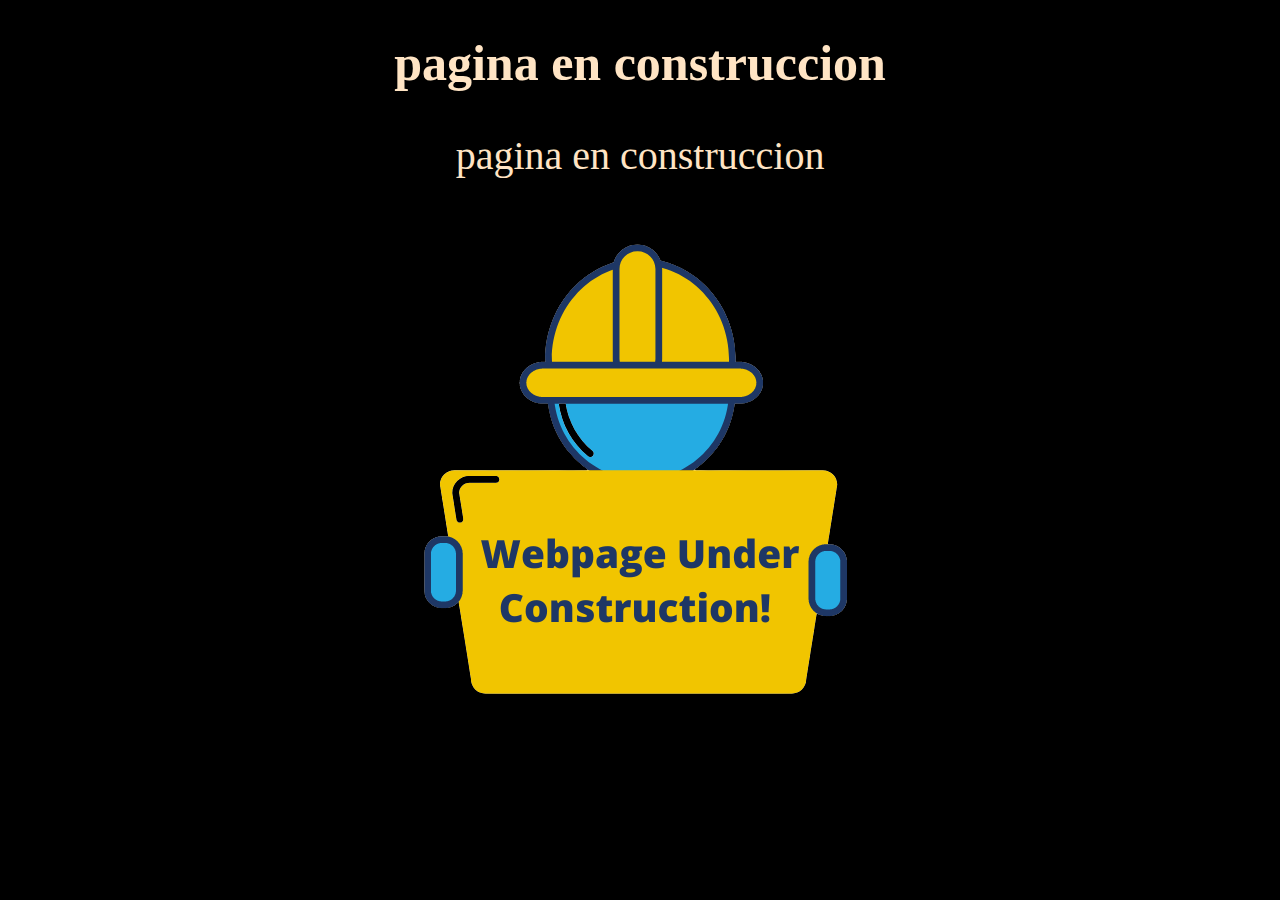
<file: construccion.html>
<!DOCTYPE html>
<html lang="es">
<head>
    <meta charset="UTF-8">
    <meta name="viewport" content="width=device-width, initial-scale=1.0">
    <title>Document</title>
    <link rel="stylesheet" href="css/ct.css">
</head>
<body>
    <div class="title">
        <h1>pagina en construccion</h1>
    </div>
    <div class="tex">    <p>pagina en construccion</p></div>
    <div class="imagen"><img src="imagenes/constructor-removebg-preview.png" alt=""></div>
</body>
</html>
</file>
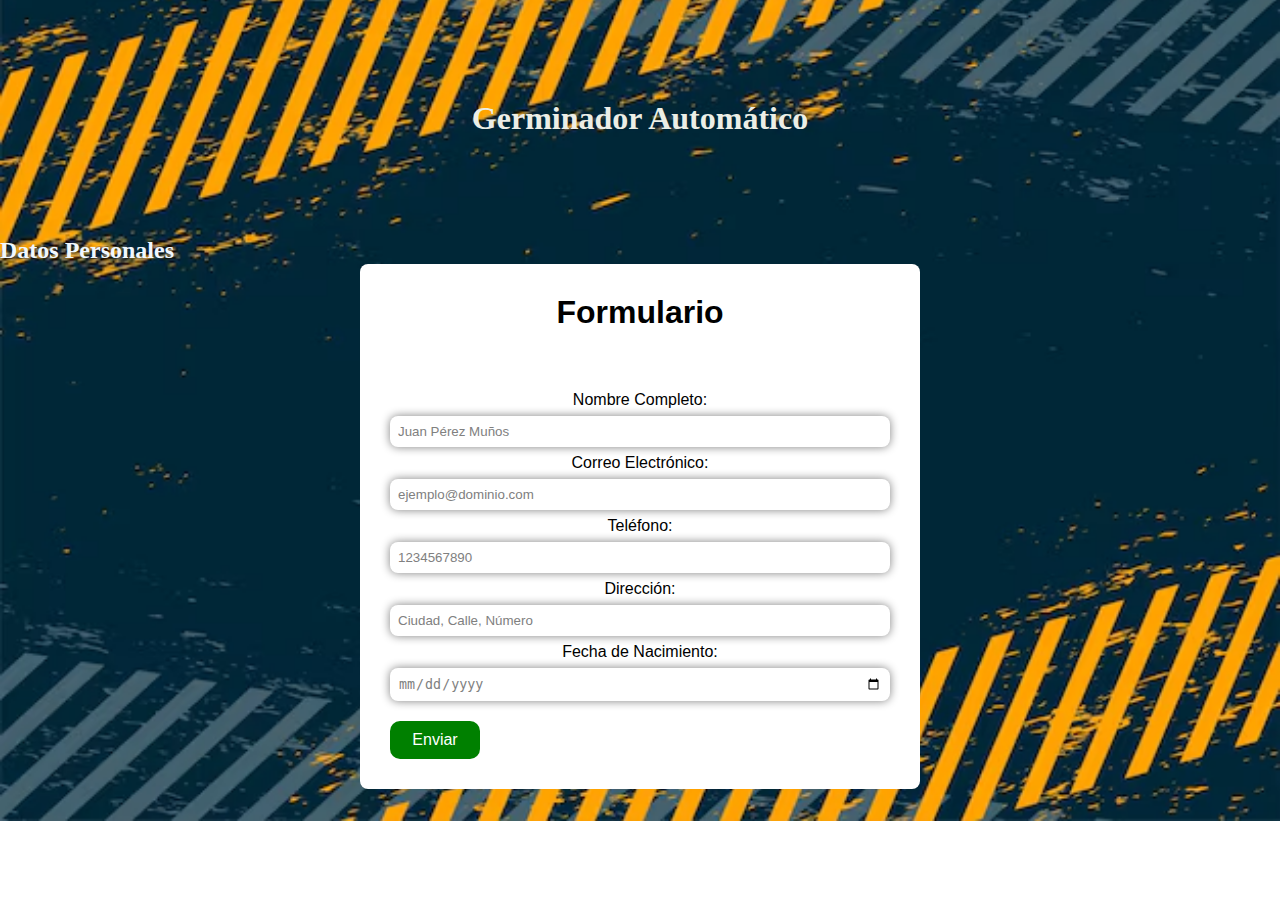
<file: formulario.html>
<!DOCTYPE html>
<html lang="es">
<head>
    <meta charset="UTF-8">
    <meta name="viewport" content="width=device-width, initial-scale=1.0">
    <title>Formulario</title>
    <link rel="stylesheet" href="css/formulario.css">
    <script>
        function cPalabras(input) {
            input.value = input.value.replace(/\b\w+/g, function(palabra) {
                return palabra.charAt(0).toUpperCase() + palabra.slice(1).toLowerCase();
            });
        }

        function validarFormulario() {
            let valid = true;

            // Validar nombre
            let nombre = document.getElementById('nombre');
            if (!nombre.checkValidity()) {
                document.getElementById('error-nombre').style.display = 'inline';
                valid = false;
            } else {
                document.getElementById('error-nombre').style.display = 'none';
            }

            // Validar correo
            let correo = document.getElementById('correo');
            if (!correo.checkValidity()) {
                document.getElementById('error-correo').style.display = 'inline';
                valid = false;
            } else {
                document.getElementById('error-correo').style.display = 'none';
            }

            // Validar teléfono
            let telefono = document.getElementById('telefono');
            if (!telefono.checkValidity()) {
                document.getElementById('error-telefono').style.display = 'inline';
                valid = false;
            } else {
                document.getElementById('error-telefono').style.display = 'none';
            }

            // Validar dirección
            let direccion = document.getElementById('direccion');
            if (!direccion.checkValidity()) {
                document.getElementById('error-direccion').style.display = 'inline';
                valid = false;
            } else {
                document.getElementById('error-direccion').style.display = 'none';
            }

            // Validar fecha
            let fecha = document.getElementById('fecha');
            if (!fecha.checkValidity()) {
                document.getElementById('error-fecha').style.display = 'inline';
                valid = false;
            } else {
                document.getElementById('error-fecha').style.display = 'none';
            }

            if (valid) {
                window.location.href = 'https://franklinsrm-deam.github.io/GerminadorAutomatico.github.io/construccion.html';
            } else {
                alert('Por favor, complete todos los campos requeridos.');
            }
        }
    </script>
</head>
<body>
    <div class="contenido-inicio">
        <div class="contenedor" style="display: flex; justify-content: center; align-items: center; margin: 100px">
            <h1 style="color: rgb(236, 238, 230);">Germinador Automático</h1>
        </div>
        <h2 style="color: aliceblue;">Datos Personales</h2>
    </div>

    <div class="container-form">
        <form id="miformulario" action="sub-paginas/pagina-en-construccion.html" method="get">
            <h1 style="text-align: center; margin-bottom: 35px;">Formulario</h1>
            <br>
            <label for="nombre">Nombre Completo:</label>
            <input type="text" id="nombre" name="nombre" required 
                pattern="^([A-ZÁÉÍÓÚÑ][a-záéíóúñ]+(\s+|$)){2,}$" 
                title="Debe contener al menos 2 palabras, solo letras, y cada palabra debe iniciar con mayúscula." 
                placeholder="Juan Pérez Muños" 
                onblur="cPalabras(this)">
            <span id="error-nombre" class="error" style="display:none;">Este campo es obligatorio y debe contener al menos 2 palabras, solo letras, y cada palabra debe iniciar con mayúscula.</span>

            <label for="correo">Correo Electrónico:</label>
            <input type="email" id="correo" name="correo" required placeholder="ejemplo@dominio.com">
            <span id="error-correo" class="error" style="display:none;">Por favor, ingresa un correo válido.</span>

            <label for="telefono">Teléfono:</label>
            <input type="tel" id="telefono" name="telefono" required 
                pattern="^\d{10}$" 
                title="El teléfono debe contener 10 dígitos." 
                placeholder="1234567890">
            <span id="error-telefono" class="error" style="display:none;">El teléfono debe contener 10 dígitos.</span>

            <label for="direccion">Dirección:</label>
            <input type="text" id="direccion" name="direccion" 
                title="Debe contener al menos 2 palabras, al menos un número de dos dígitos, y cada palabra debe iniciar con mayúscula." 
                placeholder="Ciudad, Calle, Número" 
                onblur="cPalabras(this)">
            <span id="error-direccion" class="error" style="display:none;">La dirección debe seguir el formato indicado.</span>

            <label for="fecha">Fecha de Nacimiento:</label>
            <input type="date" id="fecha" name="fecha" required>
            <span id="error-fecha" class="error" style="display:none;">La fecha es obligatoria.</span>

            <a class="buttom" href="#" onclick="validarFormulario()">Enviar</a>
        </form>
    </div>    
</body>
</html>
</file>
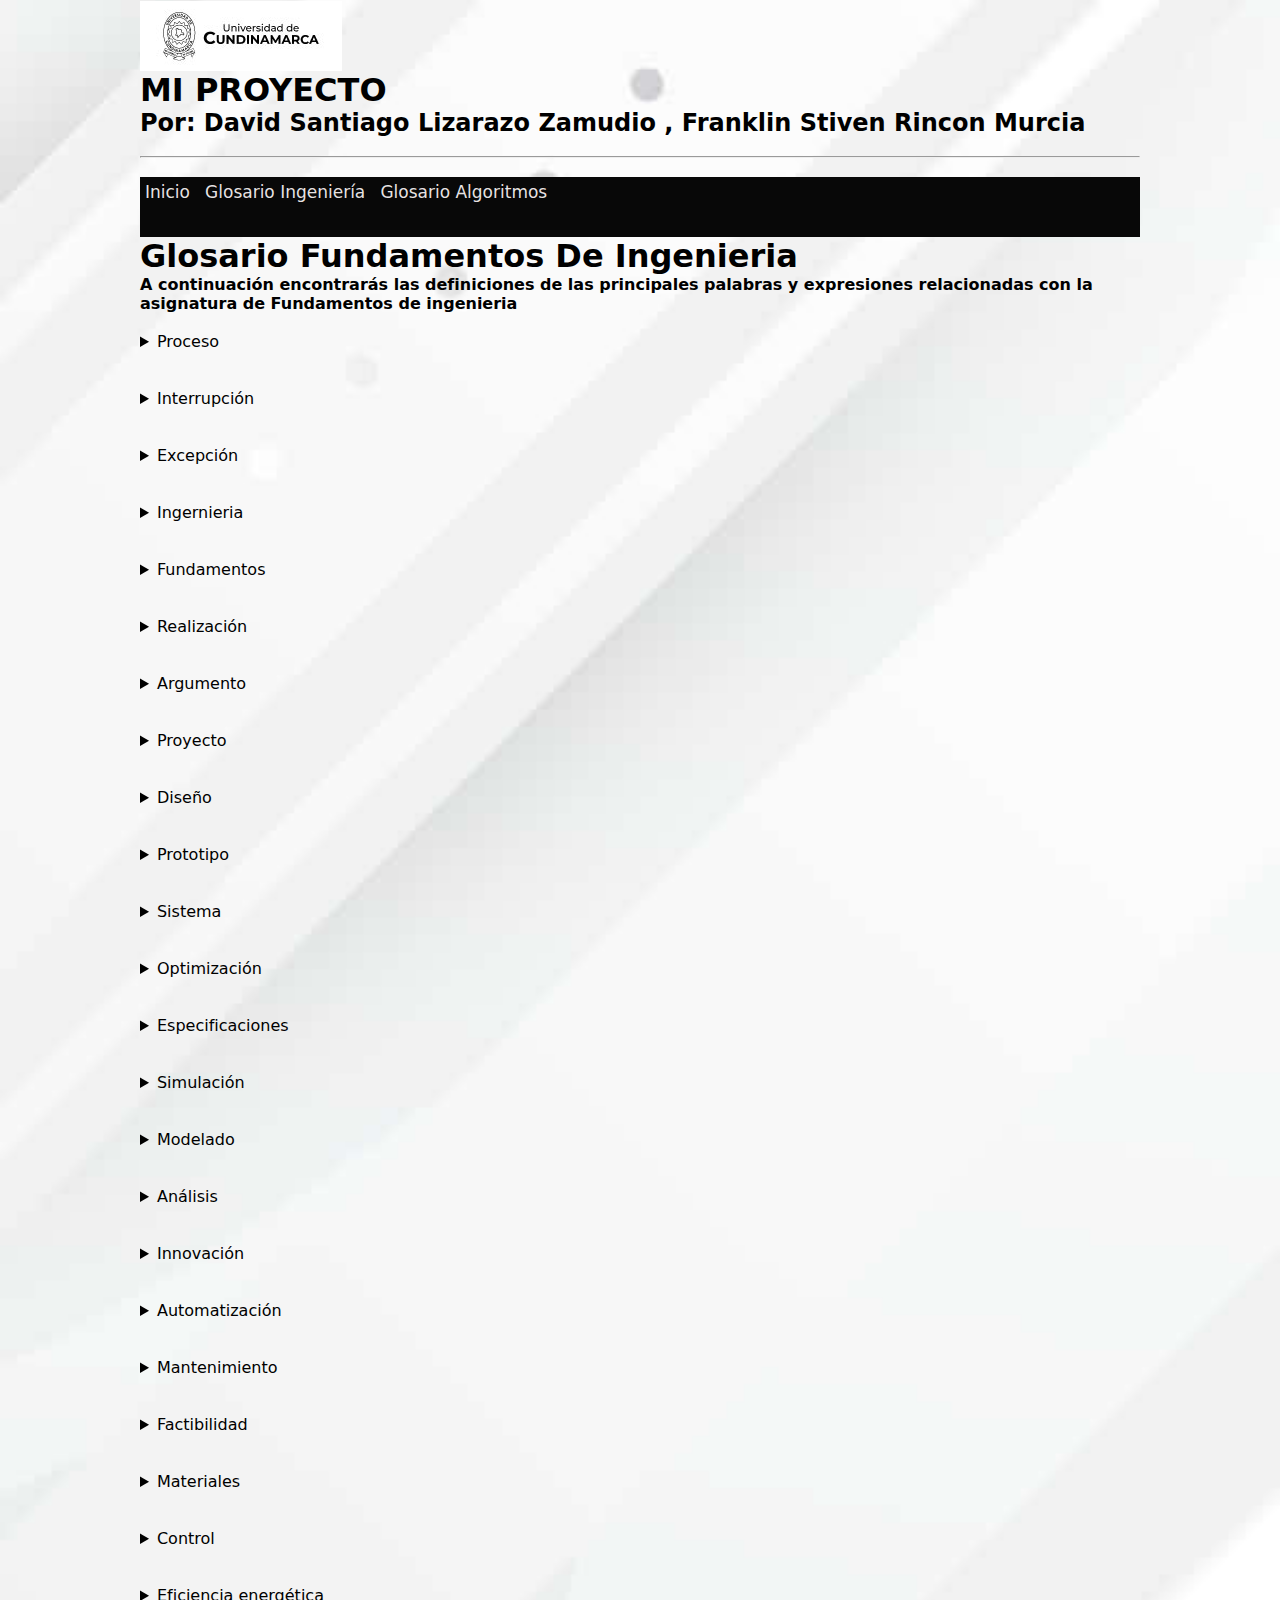
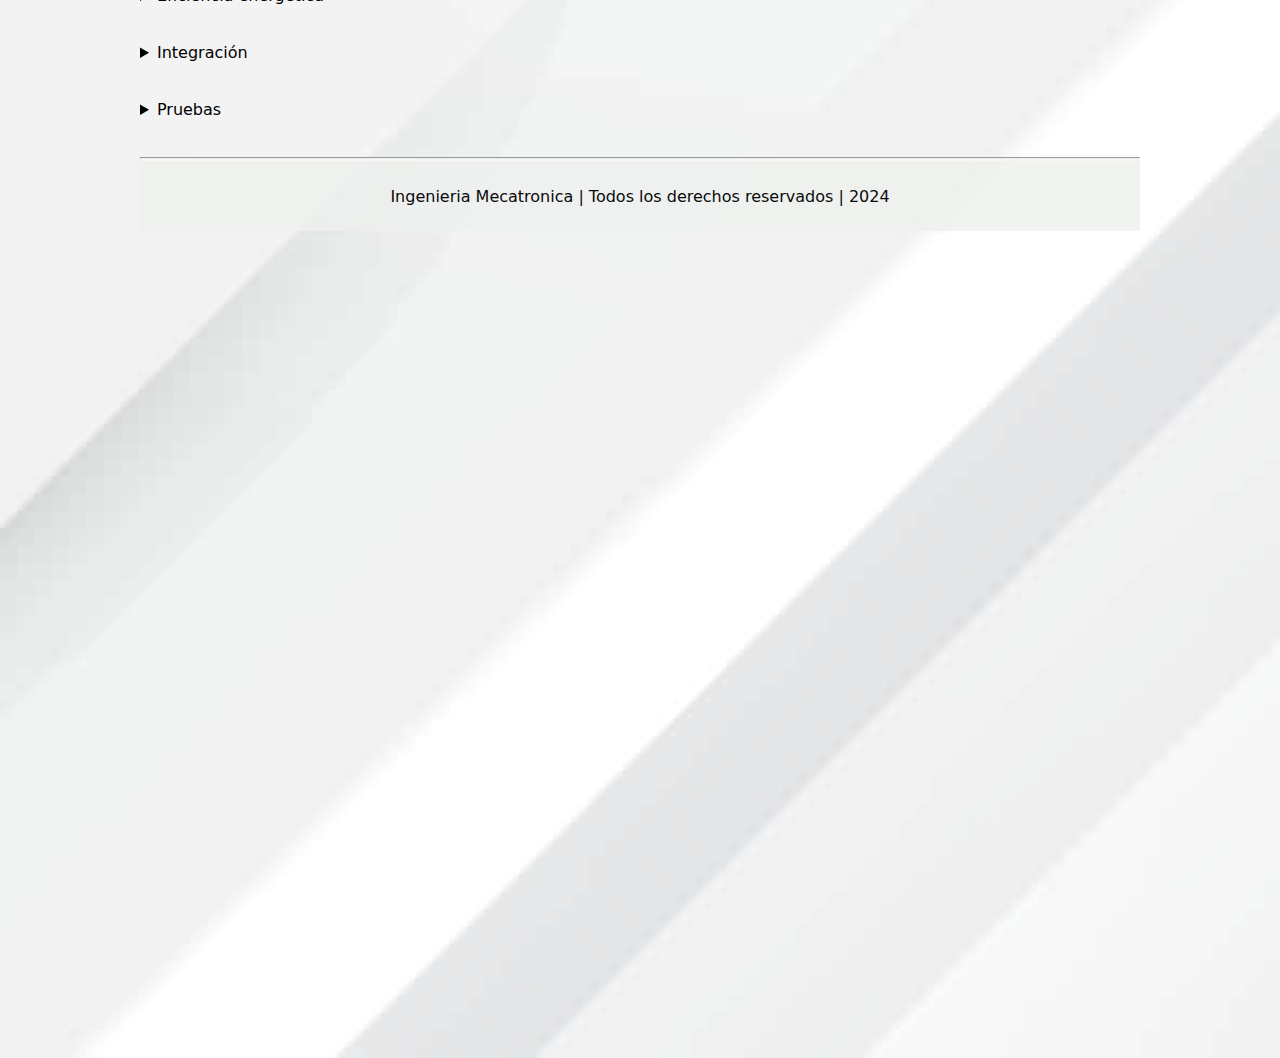
<file: Glosario Fundamentos de Ingenieria.html>
<!----- Inciamos nuestro primer cógigo HTML de nuestro grlosario personal, con una actividad muy interesante  -->
<html lang="es">
<head>
  <meta name="viewport" content="width=device-width, initial-scale=1.0"> 

  <meta content="text/html; charset=utf-8" http-equiv="content-type">
  <meta name="author" content="Santiago Lizarazo">
  <meta name="description" content="Pagina WEB de mi glosario personal, correspondiente a la asignatura de Sistemas Operativos, ingeniería de sistemas, UNICOC">

  <meta name="keywords" content="Glosario, ingeniería, Mecatronica, Ingeniería, Sistemas, Unicoc">
  <title>Glosario Pensamiento Algoritmico</title>

  <link rel="stylesheet" href="css/estilos.css">
</head>

<body>

<header> 
      <img src="imagenes/ucun.logo.png">    
      <h1>MI PROYECTO</h1>
      <h2>Por: David Santiago Lizarazo Zamudio ,
          Franklin Stiven Rincon Murcia </h2> 
      <br><hr><br>
</header>

<nav>
<ul>
     <li><a href="index.html">Inicio</a></li>
     
     <li><a href="Glosario Fundamentos de Ingenieria.html">Glosario Ingeniería</a></li>
     <li><a href="Glosario Pensamiento Algoritmico.html">Glosario Algoritmos</a></li>
</ul>
</nav>
<br>





<main>
     <article>
          <h1>Glosario Fundamentos De Ingenieria</h1>
     </article>
   
     <section>
        <p><b>A continuación encontrarás las definiciones de las principales palabras y expresiones relacionadas con la asignatura de Fundamentos de ingenieria </b></p>
        <br>
        <details>
            <summary>
                 Proceso
            </summary>
            <article>
 
                 <p> Un proceso consiste en un conjunto secuencial de acciones ejecutadas para alcanzar un determinado objetivo.</p> 
    
            </article>
        </details>
        <br><br>

        <details>
            <summary>Interrupción</summary>
            <article>
 
                 <p>Una interrupción es un evento que altera el flujo normal de ejecución de un sistema o dispositivo, generalmente en un procesador o microcontrolador, para atender una tarea o evento prioritario. Cuando ocurre una interrupción, el sistema detiene temporalmente la ejecución del programa en curso para ejecutar una rutina de servicio de interrupción (ISR, por sus siglas en inglés), que maneja el evento que provocó la interrupción.</p> 
    
            </article>
        </details>     
   
        <br><br>
        <details>
            <summary>Excepción</summary>
            <article>
 
                 <p>Una excepción es un evento o condición que ocurre durante la ejecución de un programa y altera su flujo normal, generalmente debido a un error o situación imprevista. A diferencia de una interrupción, que puede ocurrir por eventos externos o internos y puede ser esperada, una excepción es provocada por un problema que el programa no puede resolver en ese momento.</p> 
    
            </article>
        </details>           
        <br><br>

        <details>
            <summary>Ingernieria </summary>
            

                 
 
                 <p>La ingeniería es la disciplina que aplica los conocimientos científicos, matemáticos y tecnológicos para diseñar, construir, mantener y mejorar estructuras, máquinas, sistemas y procesos que resuelven problemas prácticos y cubren las necesidades de la sociedad. Los ingenieros utilizan principios teóricos y herramientas técnicas para desarrollar soluciones eficaces, eficientes y seguras en campos muy diversos como la construcción, la electrónica, la informática, la energía, la biomedicina, entre otros.</p> 
    
            </article>
        </details>        
        <br><br>

        <details>
            <summary>Fundamentos </summary>
            <article>
 
                 <p>Fundamentos se refiere a los principios básicos o elementos esenciales sobre los que se construye o se apoya un conocimiento, disciplina o sistema. Son las ideas, conceptos o reglas fundamentales que sirven como base para comprender, desarrollar o aplicar un tema específico.</p> 
    
            </article>
        </details>           
        <br><br>
        <details>
            <summary>Realización </summary>
            <article>
                  <p><i
                       style="color: rgb(10, 10, 10) ;"
                       >Se refiere a la ejecución o cumplimiento de un plan, idea o actividad. Es el proceso de llevar a cabo los pasos necesarios para completar algo.

                       <p>Ejemplo: La realización de una obra de ingeniería implica desde la planificación hasta la construcción.</p>
                  </i></p>
            </article>
        </details>
        <br><br>

        
        <details>
          <summary>Argumento </summary>
          <article>
                <p><i
                     style="color: rgb(10, 10, 10) ;"
                     >Es un conjunto de premisas o razones que se ofrecen para justificar una conclusión. El argumento tiene la intención de convencer o demostrar que algo es verdadero o válido.

                     

                     <p>Ejemplo: Un argumento lógico sigue una estructura en la que, si las premisas son verdaderas, la conclusión también lo será.</p>
                </i></p>
          </article>
      </details>
      <br><br>
      <details>
          <summary>Proyecto  </summary>
          <article>
                <p><i
                     style="color: rgb(10, 10, 10) ;"
                     >Un proyecto es un conjunto de actividades planificadas y organizadas que se realizan con el objetivo de alcanzar un resultado específico dentro de un período de tiempo determinado y con recursos definidos. Los proyectos suelen implicar la coordinación de esfuerzos humanos, materiales, financieros y tecnológicos para cumplir un propósito particular.

                     

                     <p></p>
                </i></p>
          </article>
      </details>
      <br><br>
      <details>
          <summary>Diseño </summary>
          <article>
                <p><i
                     style="color: rgb(10, 10, 10) ;"
                     >Proceso creativo y sistemático utilizado para desarrollar soluciones, productos o sistemas que cumplen con requisitos específicos. El diseño en ingeniería incluye la creación de planos, prototipos y especificaciones técnicas.

                     

                     <p></p>
                </i></p>
          </article>
      </details>
      <br><br>
      <details>
          <summary>Prototipo</summary>
          <article>
                <p><i
                     style="color: rgb(10, 10, 10) ;"
                     > Primera versión funcional de un producto o sistema que se construye para probar y evaluar su diseño, funcionamiento y factibilidad antes de su producción o implementación final.

                     

                     <p></p>
                </i></p>
          </article>
      </details>
      <br><br>
      <details>
          <summary>Sistema</summary>
          <article>
                <p><i
                     style="color: rgb(10, 10, 10) ;"
                     > Conjunto de elementos o componentes interrelacionados que trabajan juntos para cumplir una función o lograr un objetivo común. En ingeniería, los sistemas pueden ser mecánicos, eléctricos, computacionales, entre otros.
                     

                     <p></p>
                </i></p>
          </article>
      </details>
      <br><br>
      <details>
          <summary>Optimización </summary>
          <article>
                <p><i
                     style="color: rgb(10, 10, 10) ;"
                     >  Proceso de mejorar un diseño o sistema para que funcione de manera más eficiente, minimizando costos, recursos o tiempo, mientras maximiza el rendimiento o la calidad.
                     

                     <p></p>
                </i></p>
          </article>
      </details>
      <br><br>
      <details>
          <summary>Especificaciones  </summary>
          <article>
                <p><i
                     style="color: rgb(10, 10, 10) ;"
                     >   Descripción detallada de los requisitos técnicos y características que debe cumplir un producto, material o sistema. Incluye dimensiones
                     

                     <p></p>
                </i></p>
          </article>
      </details>
      <br><br>
      <details>
          <summary>Simulación </summary>
          <article>
                <p><i
                     style="color: rgb(10, 10, 10) ;"
                     >  Uso de modelos matemáticos o computacionales para imitar el comportamiento de un sistema real bajo diferentes condiciones, permitiendo a los ingenieros predecir resultados y optimizar diseños antes de construirlos.
                     

                     <p></p>
                </i></p>
          </article>
      </details>
      <br><br>
      <details>
          <summary>Modelado </summary>
          <article>
                <p><i
                     style="color: rgb(10, 10, 10) ;"
                     > Representación abstracta de un sistema o proceso en términos matemáticos o gráficos, utilizado para analizar y predecir su comportamiento. Los modelos pueden ser físicos, computacionales o matemáticos.
                     

                     <p></p>
                </i></p>
          </article>
      </details>
      <br><br>
      <details>
          <summary>Análisis </summary>
          <article>
                <p><i
                     style="color: rgb(10, 10, 10) ;"
                     >  Estudio detallado de un sistema o componente para entender su funcionamiento, identificar problemas o determinar cómo se comportará bajo ciertas condiciones. En ingeniería, esto puede incluir análisis estructurales, de rendimiento o de seguridad.


                     

                     <p></p>
                </i></p>
          </article>
      </details>
      <br><br>
      <details>
          <summary>Innovación  </summary>
          <article>
                <p><i
                     style="color: rgb(10, 10, 10) ;"
                     > Introducción de nuevas ideas, métodos o tecnologías para mejorar procesos, productos o servicios. La innovación es clave en la ingeniería para avanzar en soluciones más eficientes y sostenibles.
                     

                     <p></p>
                </i></p>
          </article>
      </details>
      <br><br>
      <details>
          <summary>Automatización </summary>
          <article>
                <p><i
                     style="color: rgb(10, 10, 10) ;"
                     >  Uso de sistemas controlados por máquinas, computadoras o software para realizar tareas de manera automática, reduciendo la intervención humana. Es común en la ingeniería de control y en la industria fabricante.
                     

                     <p></p>
                </i></p>
          </article>
      </details>
      <br><br>
      <details>
          <summary>Mantenimiento </summary>
          <article>
                <p><i
                     style="color: rgb(10, 10, 10) ;"
                     >   Conjunto de acciones destinadas a conservar o restablecer el funcionamiento de un equipo o sistema. Existen diferentes tipos de mantenimiento, como el preventivo, predictivo y correctivo.
                     

                     <p></p>
                </i></p>
          </article>
      </details>
      <br><br>
      <details>
          <summary>Factibilidad  </summary>
          <article>
                <p><i
                     style="color: rgb(10, 10, 10) ;"
                     >  Evaluación de si un proyecto o diseño puede llevarse a cabo de manera exitosa dentro de las limitaciones técnicas, económicas y de tiempo. Los estudios de factibilidad son fundamentales antes de iniciar un proyecto de ingeniería
                     

                     <p></p>
                </i></p>
          </article>
      </details>
      <br><br>
      <details>
          <summary>Materiales </summary>
          <article>
                <p><i
                     style="color: rgb(10, 10, 10) ;"
                     >  Sustancias o compuestos utilizados en la construcción de productos, estructuras o sistemas. En ingeniería, el estudio de los materiales incluye su resistencia, durabilidad, conductividad y otros atributos físicos y químicos.
                     

                     <p></p>
                </i></p>
          </article>
      </details>
      <br><br>
      <details>
          <summary>Control  </summary>
          <article>
                <p><i
                     style="color: rgb(10, 10, 10) ;"
                     >  En ingeniería de control, se refiere a la capacidad de regular o dirigir el comportamiento de un sistema, proceso o dispositivo, generalmente utilizando sensores, actuadores y algoritmos de control.
                     

                     <p></p>
                </i></p>
          </article>
      </details>
      <br><br>
      <details>
          <summary>Eficiencia energética</summary>
          <article>
                <p><i
                     style="color: rgb(10, 10, 10) ;"
                     > Capacidad de un sistema, dispositivo o proceso para realizar su función utilizando la menor cantidad de energía posible, lo cual es clave en la ingeniería de sostenibilidad y diseño de sistemas eficientes.
                     

                     <p></p>
                </i></p>
          </article>
      </details>
      <br><br>
      <details>
          <summary>Integración </summary>
          <article>
                <p><i
                     style="color: rgb(10, 10, 10) ;"
                     > Proceso de combinar distintos sistemas, componentes o tecnologías para que funcionen conjuntamente como un todo. La integración es crítica en sistemas complejos de ingeniería, como en automóviles o en proyectos de automatización.
                     

                     <p></p>
                </i></p>
          </article>
      </details>
      <br><br>
      <details>
          <summary>Pruebas</summary>
          <article>
                <p><i
                     style="color: rgb(10, 10, 10) ;"
                     > Fase del proceso de ingeniería donde se realizan experimentos o evaluaciones para verificar que un sistema, componente o producto cumple con las especificaciones y funciona correctamente bajo condiciones controladas.
                     

                     <p></p>
                </i></p>
          </article>
      </details>
      <br><br>

     </section>    
     <hr>
</main>

<footer>
     <div class="footer-text">
       <p&copy; 
            style="color: rgb(10, 10, 10) ;"  >Ingenieria Mecatronica  | Todos los derechos reservados | 2024 </p>
     </div>
  
  </footer>


</body>
</html>
</file>
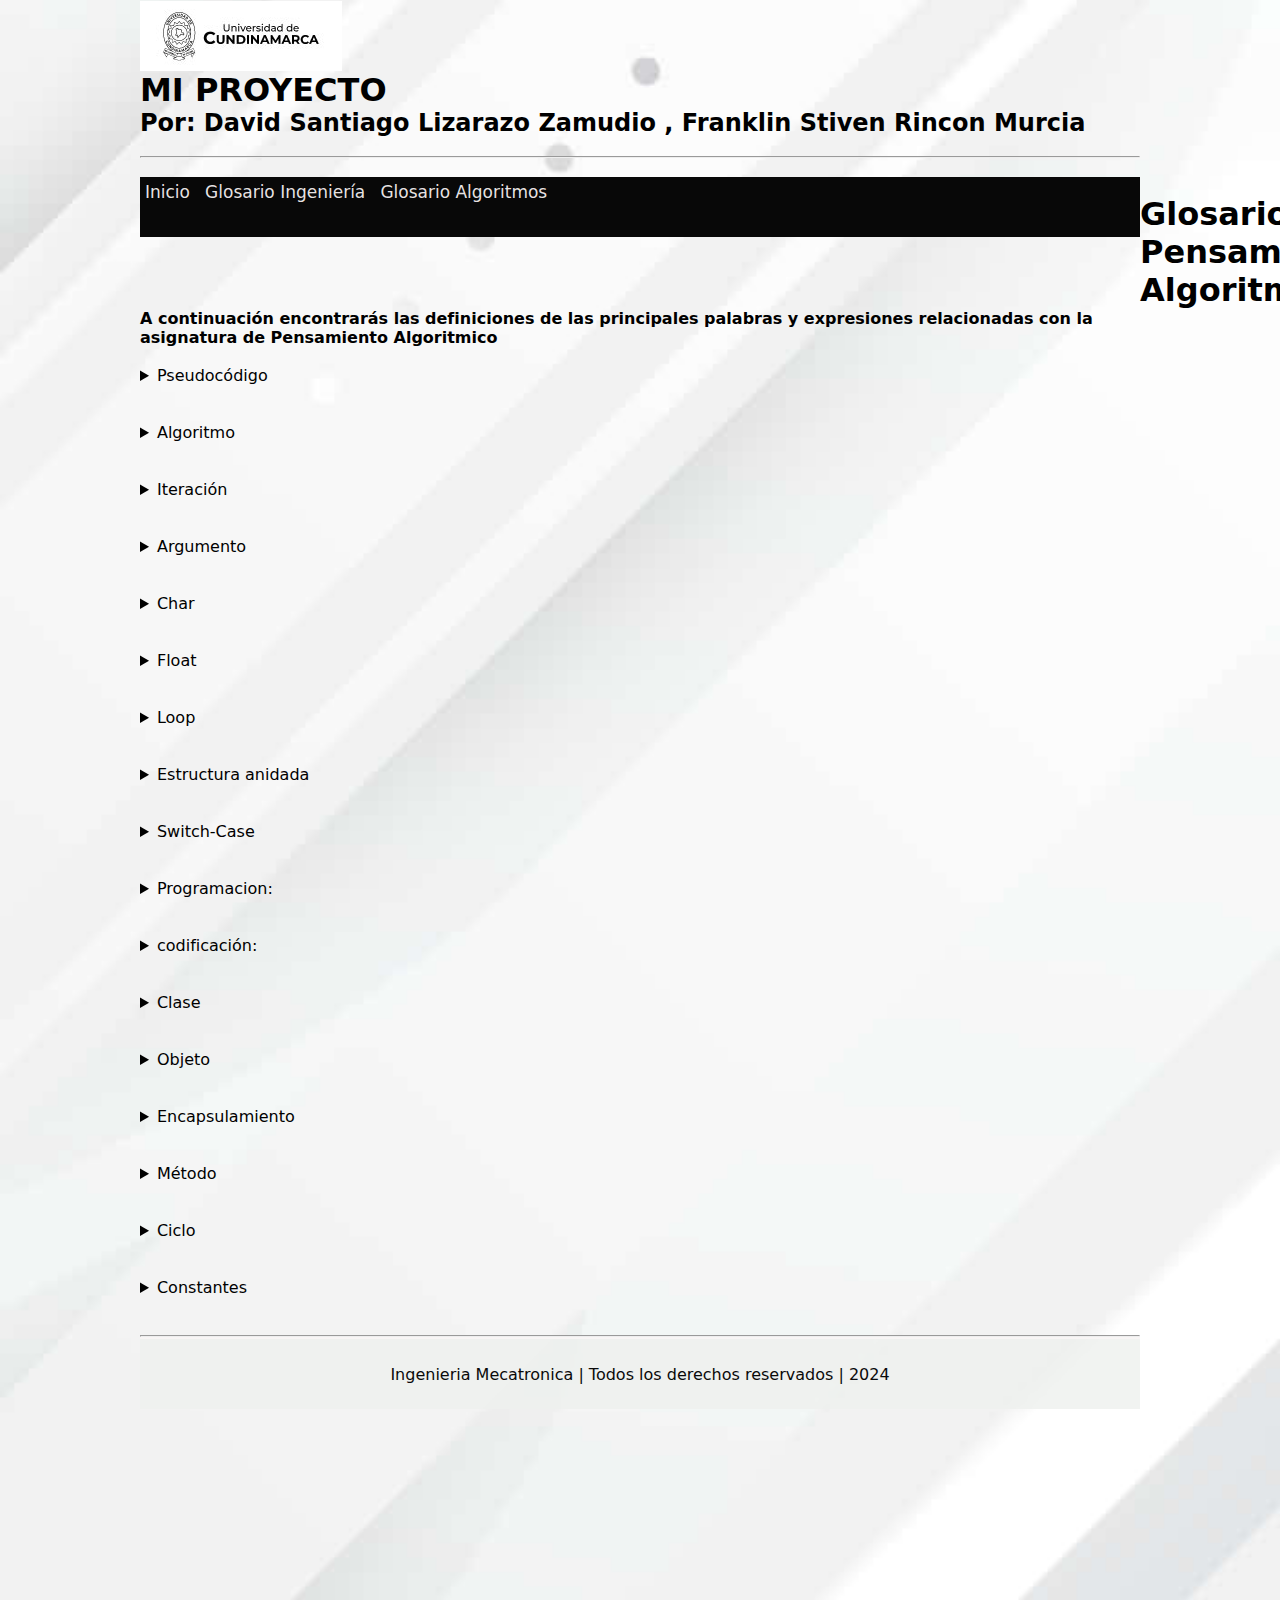
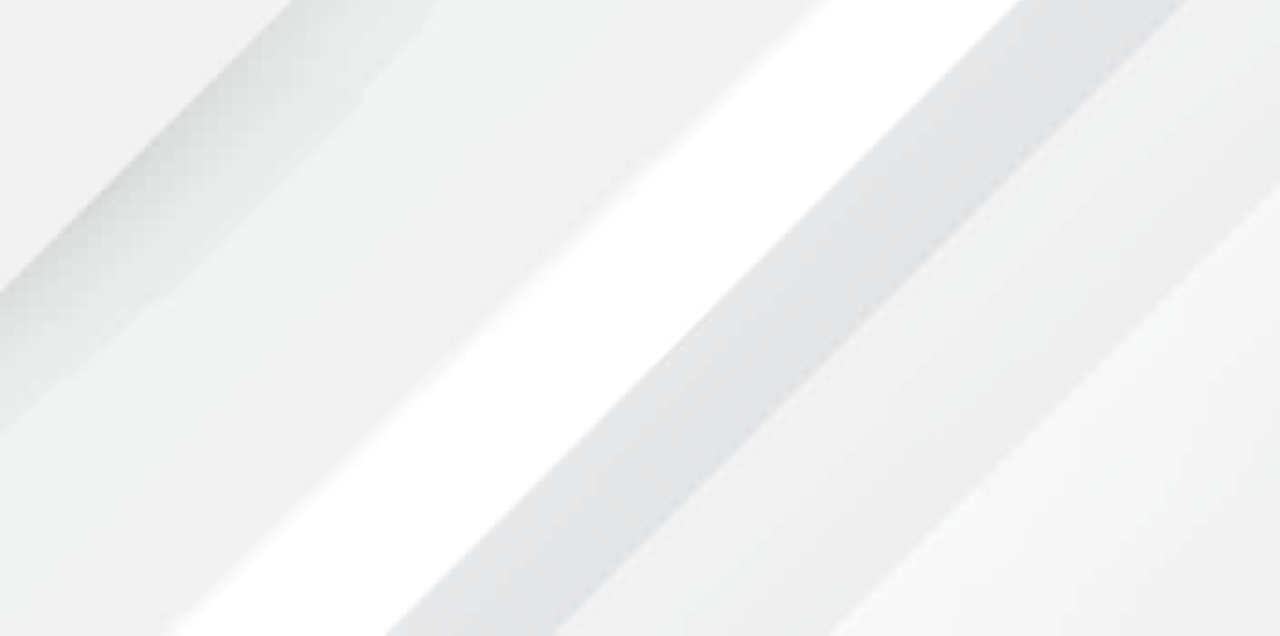
<file: Glosario Pensamiento Algoritmico.html>
<!----- Inciamos nuestro primer cógigo HTML de nuestro grlosario personal, con una actividad muy interesante  -->
<html lang="es">
<head>
  <meta name="viewport" content="width=device-width, initial-scale=1.0"> 

  <meta content="text/html; charset=utf-8" http-equiv="content-type">
  <meta name="author" content="Santiago Lizarazo">
  <meta name="description" content="Pagina WEB de mi glosario personal, correspondiente a la asignatura de Sistemas Operativos, ingeniería de sistemas, UNICOC">

  <meta name="keywords" content="Glosario, ingeniería, Mecatronica, Ingeniería, Sistemas, Unicoc">
  <title>Glosario Pensamiento Algoritmico</title>
  <link rel="stylesheet" href="css/estilos.css">
  <style>
    article {
        display: flex;
        align-items: center;
    }
    article img {
        margin-right: 10px; /* Espacio entre la imagen y el texto */
        width: 200px; /* Puedes ajustar el tamaño de la imagen */
        height: 200px; /* Puedes ajustar el tamaño de la imagen */
        cursor: pointer;
    }
    p {
        display: flex;
        align-items: center;
    }
    p img {
        margin-right: 10px; /* Espacio entre la imagen y el texto */
        width: 200px; /* Puedes ajustar el tamaño de la imagen */
        height: 200px; /* Puedes ajustar el tamaño de la imagen */
        cursor: pointer;
    }
    </style>
    <link rel="stylesheet" href="css/glosario_algo.css">
</head>

<body>

<header> 
      <img src="imagenes/ucun.logo.png">    
      <h1>MI PROYECTO</h1>
      <h2>Por:  David Santiago Lizarazo Zamudio ,
          Franklin Stiven Rincon Murcia</h2> 
      <br><hr><br>
</header>

<nav>
<ul>
     <li><a href="index.html">Inicio</a></li>
    
     <li><a href="Glosario Fundamentos de Ingenieria.html">Glosario Ingeniería</a></li>
     <li><a href="Glosario Pensamiento Algoritmico.html">Glosario Algoritmos</a></li>
</ul>
</nav>
<br>





<main>
     <article>
          <h1>Glosario Pensamiento Algoritmico</h1>
     </article>
   
     <section>
        <p><b>A continuación encontrarás las definiciones de las principales palabras y expresiones relacionadas con la asignatura de Pensamiento Algoritmico</b></p>
        <br>
        <details>
            <summary class="change_text">
               Pseudocódigo
            </summary>
            <article>
                <p><i
                    style="color: rgb(10, 10, 10) ;"
                    >es una herramienta que se utiliza para planificar y estructurar algoritmos antes de escribir el código en un lenguaje de programación. Es una descripción informal y simplificada de un programa, escrita en lenguaje natural o cercano al humano, pero siguiendo una lógica estructurada.</i></p> 
    
                <img src="imagenes/unnamed.png" alt="Ícono"> 
 
                
            </article>
        </details>
        <br><br>

        <details>
          <summary class="change_text">Algoritmo</summary>
          <article>
            <img src="imagenes/imagenglos2.jpg" alt="Ícono"> 
               <p><i
                style="color: rgb(10, 10, 10) ;"
                >Un conjunto secuencial, lógico y finito de pasos diseñados para resolver un problema o realizar una tarea. Los algoritmos son esenciales en la programación, ya que representan la base lógica antes de convertirla en código.</i></p> 
  
          </article>
      </details>     
 
      <br><br>
      <details>
          <summary class="change_text">Iteración</summary>
          <article>

               <p><i
                style="color: rgb(10, 10, 10) ;"
                >Proceso en el que una instrucción o conjunto de instrucciones se repite hasta que una condición se cumpla o deje de cumplirse. Utilizado para manejar tareas repetitivas, optimizando el tiempo y esfuerzo.</i></p> 
                <img src="imagenes/imagenglos3.png" alt="Ícono"> 
                <img src="imagenes/imagenglos3-1.png" alt="Ícono"> 
          </article>
      </details>           
      <br><br>

      <details>
          <summary class="change_text">Argumento </summary>
          <article>
                <img src="imagenes/imagenglos4.png" alt="Ícono"> 
               <p><i
                style="color: rgb(10, 10, 10) ;"
                >Dato que se pasa a una función o procedimiento al momento de su invocación. Los argumentos permiten personalizar las operaciones de una función según los valores recibidos.</i></p> 
  
          </article>
      </details>        
      <br><br>

      <details>
          <summary class="change_text">Char </summary>
          <article>

               <p><i
                style="color: rgb(10, 10, 10) ;"
                >Es un tipo de dato que almacena un único carácter, como letras ('A'), números ('1') o símbolos ('%'). Los caracteres se codifican generalmente en ASCII o Unicode.</i></p> 
                <img src="imagenes/imagenglos5.webp" alt="Ícono"> 
          </article>
      </details>           
      <br><br>
      <details>
          <summary class="change_text">Float </summary>
          <article>
            <img src="imagenes/imagenglos6.jpg" alt="Ícono"> 
                <p><i
                     style="color: rgb(10, 10, 10) ;"
                     >Tipo de dato que representa números reales con decimales, usado para cálculos más precisos o para manejar valores continuos. Ejemplo: 3.1416.

                     <p></p>
                </i></p>
          </article>
      </details>
      <br><br>

      
      <details>
        <summary class="change_text">Loop </summary>
        <article>

              <p><i
                   style="color: rgb(10, 10, 10) ;"
                   >Estructura que ejecuta un bloque de código repetidamente, controlado por una condición (Mientras) o un contador (Para). Facilita operaciones sobre listas o repeticiones controladas.
                   
              </i></p>
              <img src="imagenes/imagenglos7.gif" alt="Ícono"> 
        </article>
    </details>
    <br><br>
    <details>
        <summary class="change_text">Estructura anidada  </summary>
        <article>
            <img src="imagenes/imagenglos8.jpg" alt="Ícono"> 
              <p><i
                   style="color: rgb(10, 10, 10) ;"
                   >Organización de una estructura lógica (bucle o condicional) dentro de otra. Esto permite manejar procesos complejos dividiéndolos en pasos más pequeños y jerárquicos.
                   

                   <p></p>
              </i></p>
        </article>
    </details>
    <br><br>
    <details>
        <summary class="change_text">Switch-Case </summary>
        <article>
              <p><i
                   style="color: rgb(10, 10, 10) ;"
                   >Estructura que evalúa una variable y ejecuta diferentes bloques de código dependiendo de su valor. Es más eficiente que múltiples condicionales si hay muchas opciones.

                   <p></p>
              </i></p>
              <img src="imagenes/imagenglos9.jpg" alt="Ícono"> 
        </article>
    </details>
    <br><br>
    <details>
        <summary class="change_text">Programacion:</summary>
        <article>
            <img src="imagenes/imagenglos10.jpg" alt="Ícono"> 
              <p><i
                   style="color: rgb(10, 10, 10) ;"
                   > Es la accion de programar que implica ordenar, estructurar o componer una serie de acciones cronologicas para cumplir un objetivo ,adems es el uso de lenguajes informarticos para imprimir en un sistema computacional funciones y procesos deseados .

                   

                   <p></p>
              </i></p>
        </article>
    </details>
    <br><br>
    <details>
        <summary class="change_text">codificación:</summary>
        <article>
              <p><i
                   style="color: rgb(10, 10, 10) ;"
                   > La codificación es el proceso de asignar símbolos, números o códigos a información para representarla de manera compacta y eficiente. En diferentes campos, la codificación tiene objetivos y enfoques distintos:
                   

                   <p>*Tipos de codificación:*</p>

                   <p>1. Codificación de texto: representa texto como secuencias de números o símbolos (ASCII, Unicode).</p>
                    
                    <p>2. Codificación de imagen: reduce el tamaño de imágenes (JPEG, PNG).</p>
                    <p>3. Codificación de audio: comprime audio (MP3, WAV).</p>
                    <p>4. Codificación de video: comprime video (MPEG, H.264).</p>
                    <p>5. Codificación de datos: representa datos numéricos de manera eficiente (binario, hexadecimal).</p>
                    <p>6. Codificación de programación: escribir código fuente en lenguajes de programación (Java, Python).</p>
              </i></p>
              <img src="imagenes/imagenglos11.png" alt="Ícono"> 
        </article>
    </details>
    <br><br>
    <details>
        <summary class="change_text">Clase </summary>
        <article>
            <img src="imagenes/imagenglos12.png" alt="Ícono"> 
              <p><i
                   style="color: rgb(10, 10, 10) ;"
                   ><p>Definición:  </p> Es una plantilla o modelo que define las propiedades (atributos) y comportamientos (métodos) de los objetos que se crean a partir de ella.
                   

                   <p>Uso en algoritmos:</p>
                   <p>Se utiliza en algoritmos orientados a objetos para organizar y reutilizar el código de forma modular. Ideal para problemas de modelado, como la gestión de inventarios o simulaciones.</p>
              </i></p>
        </article>
    </details>
    <br><br>
    <details>
        <summary class="change_text">Objeto</summary>
        <article>
              <p><i
                   style="color: rgb(10, 10, 10) ;"
                   > <p>Definición:     </p>Instancia de una clase, es decir, una representación concreta que utiliza la estructura definida por la clase.
                   
                   <p>Uso en algoritmos:</p>
                   <p>Los objetos se utilizan en algoritmos para representar entidades reales, como personas, animales, objetos, etc. Ademas Es clave en algoritmos que gestionan múltiples elementos similares, como juegos (donde cada personaje es un objeto).</p>
              </i></p>
              <img src="imagenes/imagenglos13.jpg" alt="Ícono">
        </article>
    </details>
    <br><br>
    <details>
        <summary class="change_text">Encapsulamiento </summary>
        <article>
            <img src="imagenes/imagenglos14.webp" alt="Ícono">
              <p><i
                   style="color: rgb(10, 10, 10) ;"
                   > <p>Definición:     </p> Técnica que oculta los detalles internos de una clase y controla el acceso a sus datos mediante métodos públicos.
                   

                   <p>Uso en algoritmos:</p>
                   <p>El encapsulamiento permite asegurar la integridad de los datos y controlar el acceso a ellos, lo que puede ser útil para evitar errores y garantizar la seguridad de la información.Ademas es util para garantizar que los datos sensibles no se modifiquen accidentalmente y para mantener la integridad del sistema.  </p>
              </i></p>
        </article>
    </details>
    <br><br>
    <details>
        <summary class="change_text">Método </summary>
        <article>
              <p><i
                   style="color: rgb(10, 10, 10) ;"
                   > <p>Definición:     </p> Una función que pertenece a una clase y define un comportamiento de sus objetos.
                   

                   <p>Uso en algoritmos:</p>
                   <p>Los métodos son utilizados para realizar acciones sobre los objetos, como obtener datos, modificar datos, o realizar operaciones. Ademas es utilizado para encapsular el comportamiento de las clases y para controlar el acceso a los datos.</p>
              </i></p>
              <img src="imagenes/imagenglos15.webp" alt="Ícono">
        </article>
    </details>
    <br><br>
    <details>
        <summary class="change_text">Ciclo </summary>
        <article>
            <img src="imagenes/imagenglos16.png" alt="Ícono">
              <p><i
                   style="color: rgb(10, 10, 10) ;"
                   > <p>Definición:     </p> Un ciclo es una estructura de control en programación que permite repetir un bloque de código un número determinado de veces o mientras se cumpla una condición. Los ciclos son esenciales para optimizar tareas repetitivas, evitando escribir el mismo código múltiples veces.


                   

                   <p>Tipos de ciclos en algoritmos</p>
                   <p>Ciclo fijo: Se ejecuta un número predeterminado de veces.</p>
                   <p>►Ejemplo: Para o For.</p>
                   <p>Ciclo condicional: Se ejecuta mientras se cumpla una condición.</p>
                   <p>►Ejemplo: Mientras o While.</p>
                   <p>Ciclo infinito: No tiene un fin determinado y suele usarse en sistemas interactivos.</p>
              </i></p>
        </article>
    </details>
    <br><br>
    <details>
        <summary class="change_text">Constantes  </summary>
        <article>
              <p><i
                   style="color: rgb(10, 10, 10) ;"
                   > <p>Definición:     </p>Una constante es un valor fijo que no cambia durante la ejecución de un programa. Se define al inicio y permanece inmutable, proporcionando seguridad y claridad en el código. Las constantes suelen usarse para representar valores universales, configuraciones o límites que no deben modificarse.
                   

                   <p>Uso en algoritmos:</p>
                   <p>Las constantes son utilizadas para representar valores que no cambian durante la ejecución del programa, como el número de filas en una tabla, el nombre de un archivo, o el valor de un límite de ciclo. Ademas es util para garantizar que los valores no se modifiquen accidentalmente y para mantener la integridad del sistema.</p>
                   <p>Ejemplos</p>
                   <p>►Definir parámetros como la gravedad (9.8), π (3.1416) o tasas de interés.</p>
                   <p>►Evitar errores accidentales al modificar valores que deben ser estáticos.</p>
              </i></p>
              <img src="imagenes/imagenglos17.jpg" alt="Ícono">
        </article>
    </details>
     <br><br>

     </section>    
     <hr>
</main>

<footer>
   <div class="footer-text">
	<p&copy; 
          style="color: rgb(10, 10, 10) ;"  >Ingenieria Mecatronica  | Todos los derechos reservados | 2024 </p>
   </div>

</footer>


</body>
</html>
</file>
<file: css/ct.css>
body{
    background-color: black;
}
.title{
    text-align: center;
    align-items: center;
    color: bisque;
}
.title h1{
    font-size: 50px;
}
.tex{
    text-align: center;
    align-items: center;
    color: bisque;
}

.tex p{
    font-size: 40px;
}
.imagen{
    align-items: center;
    justify-content: center;
    display: flex;
    animation: rotar 4s;
}
@keyframes rotar{
    0%{transform: rotateY(360deg);}
    100%{transform: rotateY(0deg);}
}
</file>
<file: css/formulario.css>
@keyframes fadeIn {
    0% { opacity: 0; }
    100% { opacity: 1; }
  }
  
  body {
    background-image: url('../imagenes/fondo-seguridad-alerta-precaucion-vector-espacio-blanco_1017-45794.avif');
    background-size: cover;
    background-position: center;
    background-repeat: no-repeat;
    background-attachment: scroll;
  
    overflow: hidden;
    overflow-y: scroll;
  }
  
  body::-webkit-scrollbar {
    width: 12px;
    height: 12px;
  }
  
  body::-webkit-scrollbar-track {
    background: transparent;
    border-radius: 10px;
  }
  
*{
    margin: 0;
    padding: 0;
}

.container-form{
    max-width: 500px;
    background: white;
    padding: 30px;
    border-radius: 8px;
    margin: auto;
}

form {
    display: flex;
    flex-direction: column;
    font-family: Arial, Helvetica, sans-serif;
}

label {
    text-align: center;
    padding: 5px;
    color: black;
    border-radius: 5px;
    margin: 2px;
}

input::placeholder {
    color: gray
}

input {
    border: transparent;
    padding: 8px;
    box-shadow: 0 0 10px gray;
    border-radius: 8px;
    color: gray
}

.buttom {
    text-align: center;
    background-color: green;
    width: 70px;
    margin-top: 20px;
    padding: 10px;
    border-radius: 10px;
    text-decoration: none;
    color: white;
    transition: 0.5s;
}

.buttom:hover {
    color: black;
    background-color: transparent;
    box-shadow: 9px 9px 0 green;
}
</file>
<file: css/estilos.css>
body {
    font-family: 'Poppins', sans-serif;
    background-image: url();
}

/*header*/
header{
    position: relative;
    width: 100%;
}

/*footer*/
footer{
    bottom: 0;
    position: relative;
    width: 100%;
    height: 100%;
}
footer .footer-text{
    bottom: 0;
    left: 0;
    width: 100%;
    height: 70px;
    background:rgba(238, 240, 238, 0.8);
    display: flex;
    justify-content: center;
    align-items: center;
    border-top: 2px solid #f8f5f5;
}
footer .footer-text p{
    font-size: 20px;
    text-align: center;
    color: #fff;
}

nav{  
    background: rgb(8, 8, 8);  
    float: left;  
    width: 100%;  
    height: 60px;  
 }  
 nav ul li{  
    display: inline-block;  
    margin: 5px;  
 }  
 nav ul li a{  
    color: rgba(246, 241, 241, 0.952);  
    font-size: 17px;  
    text-decoration: none;  
    transition: .3s;  
 }  
 nav ul li a:hover{  
    font-size: 20px;  
    color: rgb(255, 0, 8);  
 }

 body{
    background-color: rgb(246, 249, 249);
    width: 1000px;
    margin: 1px auto;

 }
 figure{
    width: 200px;
    height: 220px;
    display: flex;
    justify-content: center;
    align-items: center;
    background-color: rgb(240, 242, 240);
    float: left;
    transition: 3s;
    margin: 0;
}
#titulo{
    width: 800px;
    height: 100px;
    background-color: rgb(236, 243, 237);
    float: left;
}
#subtitulo{
    width: 800px;
    height: 100px;
    background: rgb(236, 243, 237);
    float: left;
}
#titulo p{
    font-size: 50px;
    margin-top: 20px;
    margin-left: 60px;
    font-weight: bold;
}
#subtitulo p{
    font-size: 30px;
    margin-left: 60px;
    font-weight: bold;

}
* {
    margin: 0;
    padding: 0;
    font-family: system-ui, -apple-system, BlinkMacSystemFont, 'Segoe UI', Roboto, Oxygen, Ubuntu, Cantarell, 'Open Sans', 'Helvetica Neue', sans-serif;
  }
  
  .fade-in-content {
    opacity: 0;
    animation: fadeIn 5s forwards;
  }
  
  @keyframes fadeIn {
    0% { opacity: 0; }
    100% { opacity: 1; }
  }
  
  body {
    background-image: url('../imagenes/white-solid-background-1920-x-1229-uv7y4auf6akt2fl9.jpg');
    background-size: cover;
    background-position: center;
    background-repeat: no-repeat;
    background-attachment: scroll;
  
    overflow: hidden;
    overflow-y: scroll;
  }
  
  body::-webkit-scrollbar {
    width: 12px;
    height: 12px;
  }
  
  body::-webkit-scrollbar-track {
    background: transparent;
    border-radius: 10px;
  }
  
  body::-webkit-scrollbar-thumb {
    background-color: #a0ff83; 
    border-radius: 10px;
    border: 3px solid #f1f1f1;
  }
  
  body::-webkit-scrollbar-thumb:hover {
    background-color: #8cf7d5;
  }
  
  /*Navbar*/
  
  .navbar {
    display: flex;
    justify-content: space-between;
    align-items: center;
    list-style-type: none;
    padding: 0;
    margin: 0;
  }
  
  .nav-lista {
    display: flex;
    flex-grow: 1;
    justify-content: center;
    gap: 20px;
  
    padding: 20px;
  }
  
  .nav-lista a {
    text-decoration: none;
    color: black;
    font-weight: 600;
  }
  
  .nav-lista li:hover {
    transition: 0.5s;
    opacity: 0.5;
    transform: translateY(-2px);
  }
  
  .logo {
    margin-right: auto;
    margin-left: 50px;
  }
  
  .logo a {
    font-size: 20px;
    font-weight: 800;
  }
  
  .boton {
    margin-left: auto;
    margin-right: 50px;
  }
  
  .boton {
    background-color: aquamarine;
    padding: 10px;
    border-width: 0;
    border-radius: 35px;
    color: black;
    cursor: pointer;
  }
  
  @media (max-width: 768px) {
    .nav-lista {
      display: none; /* Ocultar el menú por defecto en móviles */
      width: 0%;
    }
  }
  
  /* Main */
  
  .welcome {
    display: flex;
    justify-content: center;
    align-items: center;
    text-align: center;
    flex-direction: column;
    font-size: 30px;
  
    margin-top: 100px;
    margin-bottom: 150px;
    margin-left: 10px;
    margin-right: 10px;
    padding: 0;
  
    border-radius: 10px;
  }
  
  .wrapper {
    display: inline;
  }
  
  .text {
  
    font-size: 2em;
    letter-spacing: 3px;
    font-weight: 600;
    font-family: Arial, Helvetica, sans-serif;
    white-space: nowrap;
    overflow: hidden;
    color: rgb(0, 0, 0);
    width: 100%;
  }
  
  .information {
    margin: 60px;
    background-color: rgb(75, 75, 75);
    border-width: 0;
    padding: 10px;
    padding-left: 50px;
    padding-right: 50px;
    border-radius: 5px;
    font-weight: 800;
    font-family: Arial, Helvetica, sans-serif;
    transition: 0.5s;
    cursor: pointer;
  }
  
  .information:hover {
    opacity: 0.5;
    transform: translateY(-10px);
    padding-left: 15px;
    padding-right: 15px;
    border-radius: 50px;
  }
  
  .text {
    color: #000000;
    text-shadow: 0 0 2px rgb(255, 255, 255), 0 0 10px black;
  }
  
  /* Carrousel */
  
  .container-carrousel {
    background-color: white;
    padding: 5px;
    display: flex;
    align-items: center;
  }
  
  .carousel {
    position: relative;
    width: 50%;
    max-width: 800px;
    overflow: hidden;
    border-radius: 10px;
    box-shadow: 0px 5px 15px rgb(255, 255, 255);
    margin: 20px;
  }
  
  .carousel-inner {
    display: flex;
    transition: transform 0.5s ease-in-out;
  }
  
  .carousel-item {
    min-width: 100%;
    height: 400px;
    background-size: cover;
    background-position: center;
    position: relative;
  }
  
  .carousel-caption {
    position: absolute;
    bottom: 20px;
    left: 20px;
    background-color: rgba(255, 255, 255, 0.5);
    color: #fff;
    padding: 10px 20px;
    border-radius: 5px;
  }
  
  .carousel-control {
    position: absolute;
    top: 50%;
    transform: translateY(-50%);
    font-size: 2em;
    color: black;
    border: none;
    cursor: pointer;
    padding: 10px;
    border-radius: 10px;
  }
  
  .prev {
    left: 10px;
  }
  
  .next {
    right: 10px;
  }
  
  .carousel-control:hover {
    opacity: 50%;
    background-color: grey;
  }
  
  .extra-carrousel {
    width: 500px;
  }
  
  /* Fuente CSS*/
  .fuente {
    font-size: 13px;
    border-radius: 10px;
    margin: 2px;
    padding: 2px;
    width: 100px;
  }
  
  .fuente a {
    text-decoration: none;
    color: gray;
    text-transform: uppercase;
    font-weight: 600;
  }
  
  #objetivos {
    padding: 50px 20px;         /* Espacio alrededor de la sección */
    text-align: center;
  }
  
  #objetivos .contenedor {
    max-width: 800px;           /* Limita el ancho de la sección */
    margin: auto;
  }
  
  #objetivos h2 {
    color: #333;                /* Color del texto */
    font-size: 2rem;
    margin-bottom: 20px;
  }
  
  #objetivos p, #objetivos ul {
    font-size: 1.1rem;
    color: #555;
    line-height: 1.6;
  }
  
  #objetivos ul {
    list-style-type: disc;
    padding-left: 20px;         /* Sangría para la lista */
  }
  
  #objetivos li {
    margin-bottom: 10px;
  }
  
  #equipo {
    background-color: #f1f1f1;    /* Color de fondo suave */
    padding: 40px 20px;
    text-align: center;
  }
  
  #equipo h2 {
    font-size: 2rem;
    color: #333;
    margin-bottom: 30px;
  }
  
  .miembro {
    display: inline-block;
    width: 200px;
    margin: 15px;
    padding: 15px;
    border-radius: 10px;
    background-color: white;
    box-shadow: 0 4px 8px rgba(0, 0, 0, 0.1);
    text-align: center;
  }
  
  .miembro img {
    width: 100px;                /* Tamaño de la imagen */
    height: 100px;
    border-radius: 50%;          /* Redondea la imagen */
    object-fit: cover;           /* Asegura que la imagen se ajuste bien al espacio */
    margin-bottom: 10px;
  }
  
  .miembro h3 {
    font-size: 1.2rem;
    color: #333;
    margin-bottom: 5px;
  }
  
  .miembro p {
    font-size: 1rem;
    color: #666;
  }
  
  #galeria {
    padding: 40px 20px;
    text-align: center;
    background-color: #f9f9f9;
  }
  
  #galeria h2 {
    font-size: 2rem;
    color: #333;
    margin-bottom: 20px;
  }
  
  .contenedor-galeria {
    display: grid;
    grid-template-columns: repeat(auto-fit, minmax(200px, 1fr));
    gap: 15px;
    max-width: 1000px;
    margin: auto;
  }
  
  .imagen img {
    width: 100%;
    height: auto;
    border-radius: 8px;
    box-shadow: 0 4px 8px rgba(0, 0, 0, 0.1);
    transition: transform 0.3s;
  }
  
  .imagen img:hover {
    transform: scale(1.05); /* Efecto de zoom al pasar el cursor */
  }
  
  #proyectos-relacionados {
    padding: 40px 20px;
    background-color: #fafafa;
    text-align: center;
  }
  
  #proyectos-relacionados h2 {
    font-size: 2rem;
    color: #333;
    margin-bottom: 20px;
  }
  
  .contenedor-proyectos {
    display: grid;
    grid-template-columns: repeat(auto-fit, minmax(250px, 1fr));
    gap: 20px;
    max-width: 1000px;
    margin: auto;
  }
  
  .proyecto {
    background-color: white;
    padding: 15px;
    border-radius: 10px;
    box-shadow: 0 4px 8px rgba(0, 0, 0, 0.1);
    text-align: left;
  }
  
  .proyecto img {
    width: 100%;
    height: auto;
    border-radius: 8px;
    margin-bottom: 10px;
  }
  
  .proyecto h3 {
    font-size: 1.2rem;
    color: #333;
    margin-bottom: 5px;
  }
  
  .proyecto p {
    font-size: 1rem;
    color: #666;

  }
</file>
<file: css/glosario_algo.css>
.change_text {
    cursor: pointer;
    transition: font-size 0.5s ease; /
}

.change_text:hover {
font-size: 20px;  
    color: rgb(25, 63, 13);
}
</file>
